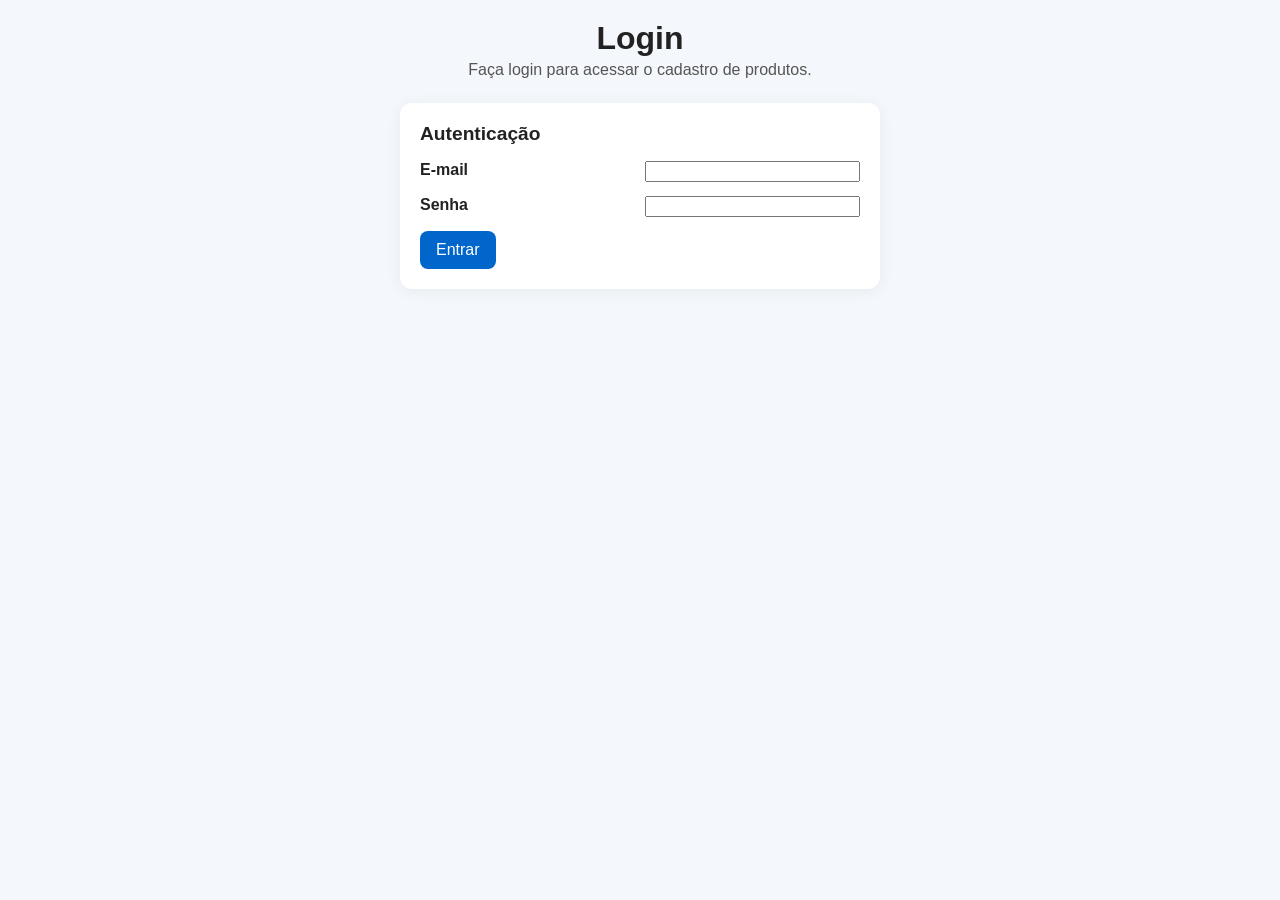
<file: public/index.html>
<!DOCTYPE html>
<html lang="pt-BR">
<head>
  <meta charset="UTF-8" />
  <meta name="viewport" content="width=device-width, initial-scale=1.0" />
  <title>Login - Produtos</title>
  <link rel="stylesheet" href="style.css" />
</head>
<body>
  <header>
    <h1>Login</h1>
    <p>Faça login para acessar o cadastro de produtos.</p>
  </header>

  <main>
    <section class="panel login-panel">
      <h2>Autenticação</h2>
      <div id="message" class="message"></div>
      <form id="loginForm">
        <div class="form-row">
          <label for="email">E-mail</label>
          <input id="email" type="email" required />
        </div>
        <div class="form-row">
          <label for="password">Senha</label>
          <input id="password" type="password" required />
        </div>
        <div class="button-row">
          <button type="submit">Entrar</button>
        </div>
      </form>
    </section>
  </main>

  <script src="app.js"></script>
</body>
</html>
</file>
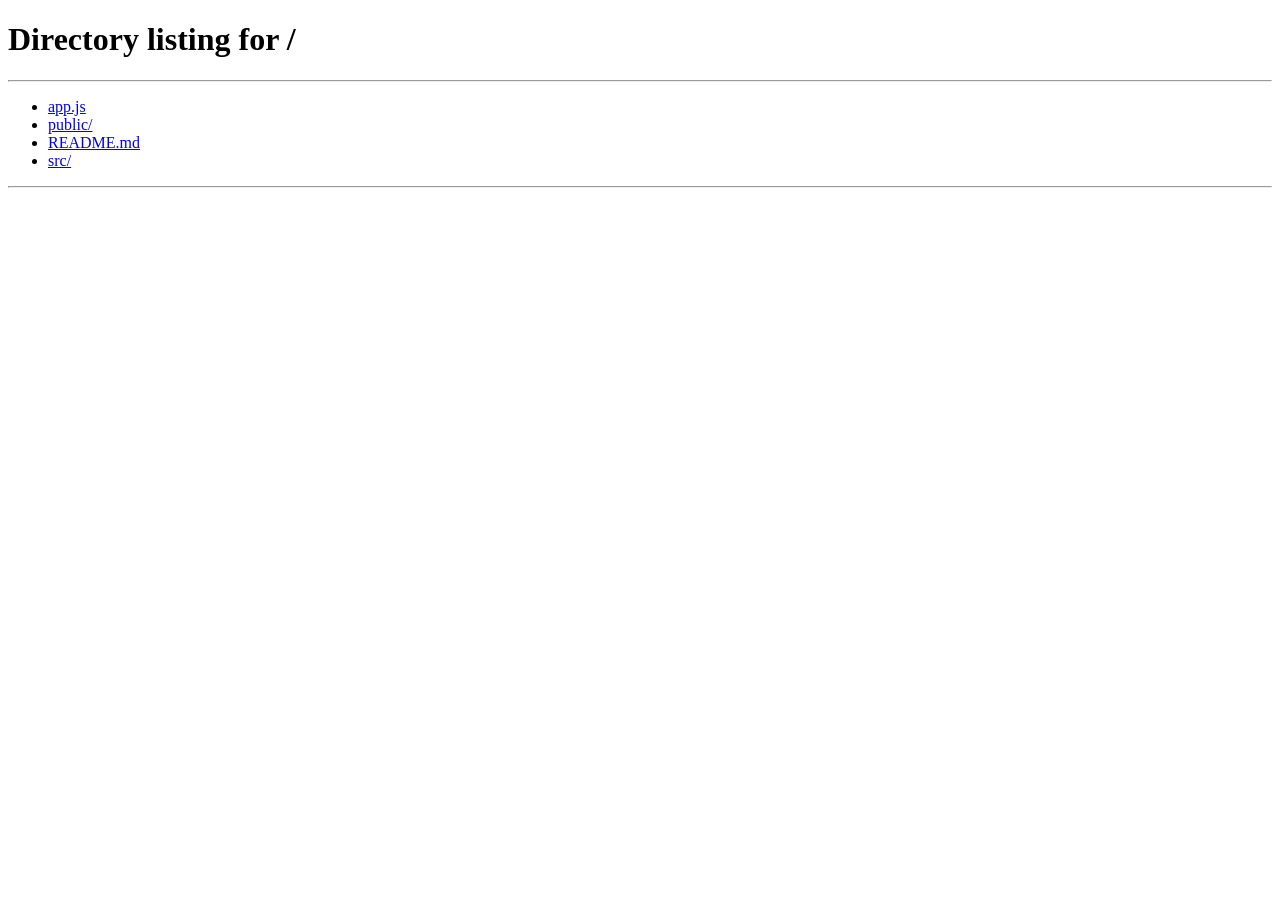
<file: public/cadastro.html>
<!DOCTYPE html>
<html lang="pt-BR">
<head>
  <meta charset="UTF-8" />
  <meta name="viewport" content="width=device-width, initial-scale=1.0" />
  <title>Cadastro de Produtos</title>
  <link rel="stylesheet" href="style.css" />
</head>
<body>
  <header>
    <h1>Cadastro de Produtos</h1>
    <p>Gerencie o estoque após efetuar login.</p>
  </header>

  <main>
    <section class="panel header-actions">
      <div>
        <button id="logoutButton" class="secondary">Sair</button>
      </div>
      <div id="message" class="message"></div>
    </section>

    <section class="panel">
      <h2>Buscar Produtos</h2>
      <div class="form-row">
        <input id="searchInput" type="text" placeholder="Buscar por nome..." />
        <button id="searchButton">Buscar</button>
        <button id="refreshButton">Listar todos</button>
      </div>
    </section>

    <section class="panel">
      <h2>Lista de Produtos</h2>
      <table>
        <thead>
          <tr>
            <th>ID</th>
            <th>Nome</th>
            <th>Preço</th>
            <th>Estoque</th>
            <th>Categoria</th>
            <th>Ações</th>
          </tr>
        </thead>
        <tbody id="productTable"></tbody>
      </table>
    </section>

    <section class="panel">
      <h2>Adicionar / Atualizar Produto</h2>
      <form id="productForm">
        <input type="hidden" id="productId" />

        <div class="form-row">
          <label for="nome">Nome</label>
          <input id="nome" type="text" required />
        </div>

        <div class="form-row">
          <label for="preco">Preço</label>
          <input id="preco" type="number" min="0" step="0.01" required />
        </div>

        <div class="form-row">
          <label for="estoque">Estoque</label>
          <input id="estoque" type="number" min="0" step="1" required />
        </div>

        <div class="form-row">
          <label for="categoria">Categoria</label>
          <input id="categoria" type="text" required />
        </div>

        <div class="button-row">
          <button type="submit">Salvar</button>
          <button type="button" id="clearButton" class="secondary">Limpar</button>
        </div>
      </form>
    </section>
  </main>

  <script src="cadastro.js"></script>
</body>
</html>
</file>
<file: public/style.css>
* {
  box-sizing: border-box;
}

:root {
  font-family: 'Segoe UI', Tahoma, Geneva, Verdana, sans-serif;
  color: #222;
  background: #f4f7fb;
}

body {
  margin: 0;
  padding: 0 16px 32px;
}

.header-actions {
  display: flex;
  justify-content: space-between;
  align-items: center;
  flex-wrap: wrap;
}

.login-panel {
  max-width: 480px;
  margin: 0 auto;
}

header {
  max-width: 980px;
  margin: 20px auto;
  text-align: center;
}

h1 {
  margin: 0 0 4px;
  font-size: 2rem;
}

p {
  margin: 0;
  color: #555;
}

main {
  max-width: 980px;
  margin: 24px auto;
}

.panel {
  background: #fff;
  border-radius: 12px;
  padding: 20px;
  box-shadow: 0 2px 16px rgba(0,0,0,.06);
  margin-bottom: 24px;
}

h2 {
  margin-top: 0;
  font-size: 1.2rem;
}

.form-row {
  display: grid;
  gap: 10px;
  margin-bottom: 14px;
}

.form-row label {
  font-weight: 600;
}

input[type="text"],
input[type="number"] {
  width: 100%;
  padding: 10px 12px;
  border-radius: 8px;
  border: 1px solid #ced4da;
  font-size: 1rem;
}

button {
  padding: 10px 16px;
  border: none;
  border-radius: 8px;
  background: #0066cc;
  color: white;
  font-size: 1rem;
  cursor: pointer;
}

button.secondary {
  background: #6c757d;
}

button:not(:last-child) {
  margin-right: 8px;
}

button:hover {
  opacity: 0.95;
}

table {
  width: 100%;
  border-collapse: collapse;
}

thead {
  background: #eef3fb;
}

th, td {
  padding: 10px 12px;
  text-align: left;
  border-bottom: 1px solid #e2e8f0;
}

tr:hover {
  background: #f7f9fd;
}

.message {
  margin-bottom: 12px;
  color: #0b5ed7;
}

@media (min-width: 700px) {
  .form-row {
    grid-template-columns: 1fr 1fr;
  }
  .button-row {
    display: flex;
    gap: 10px;
  }
}
</file>
